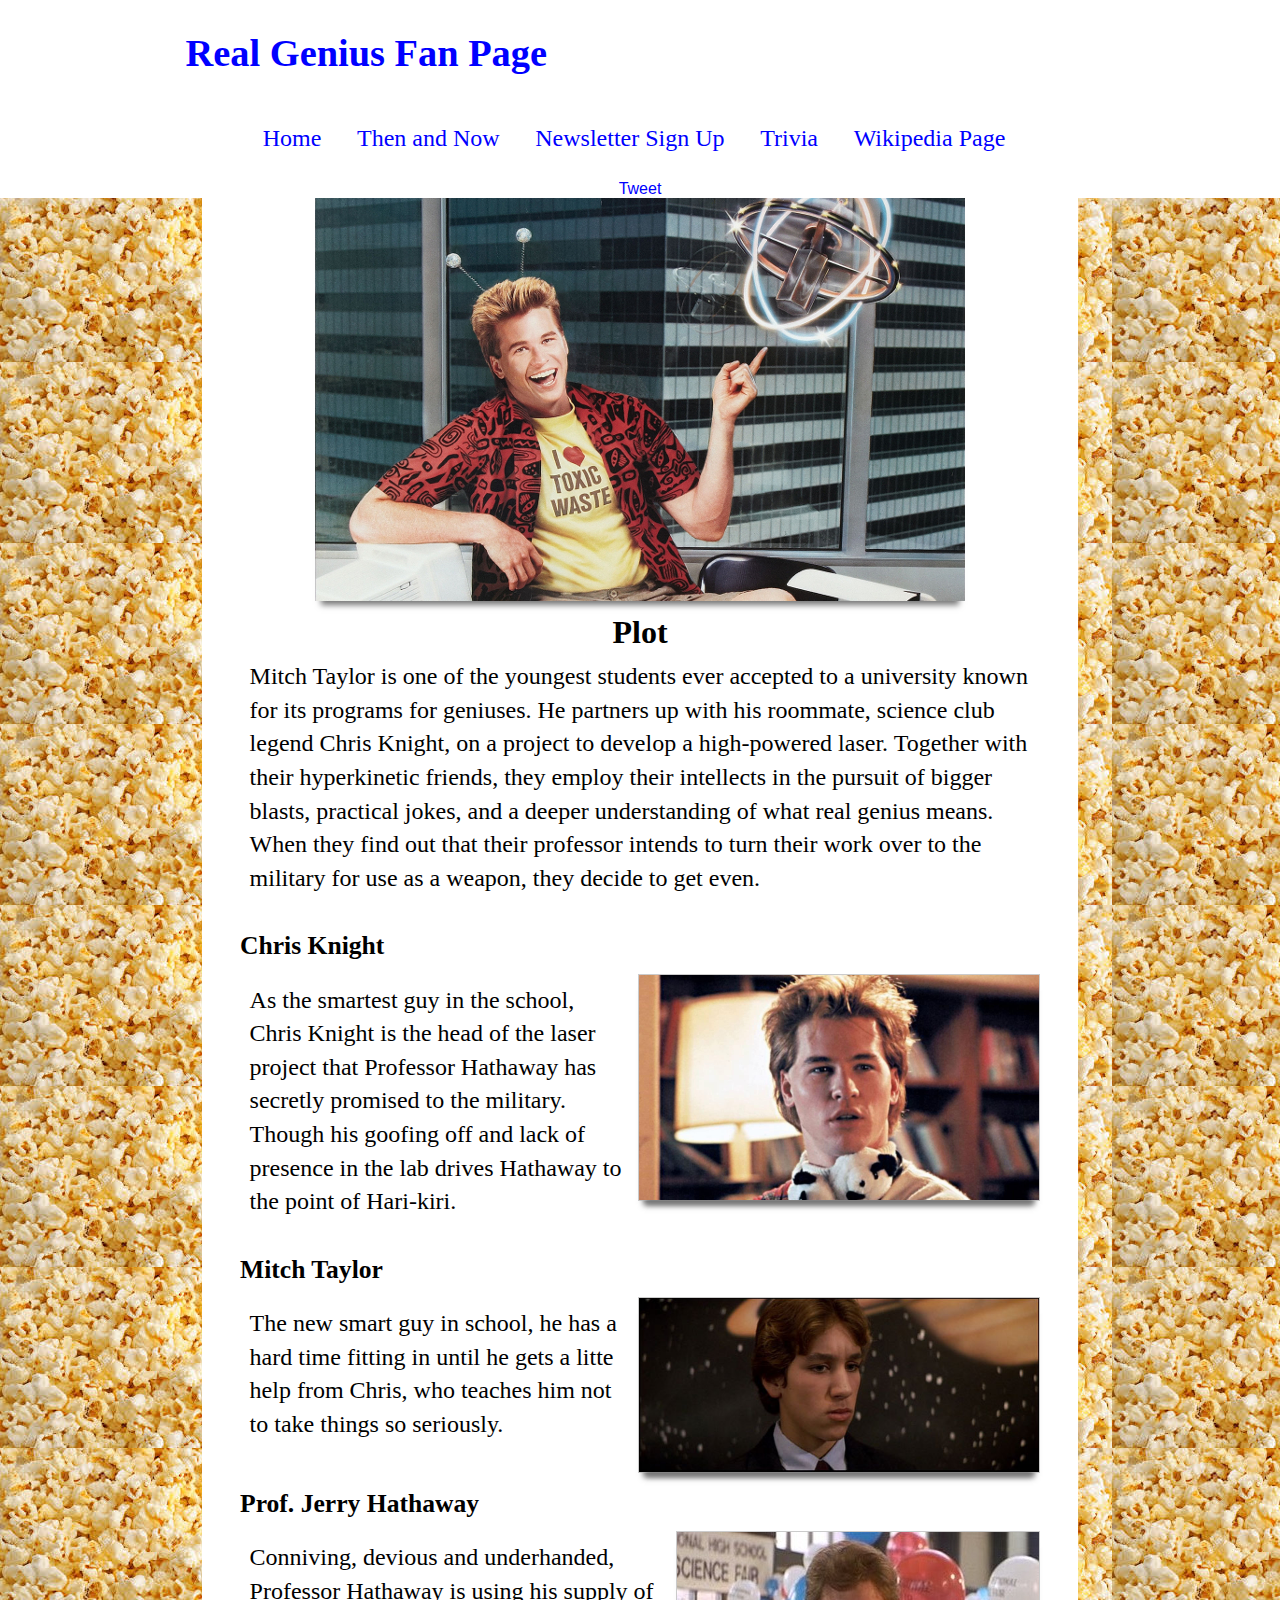
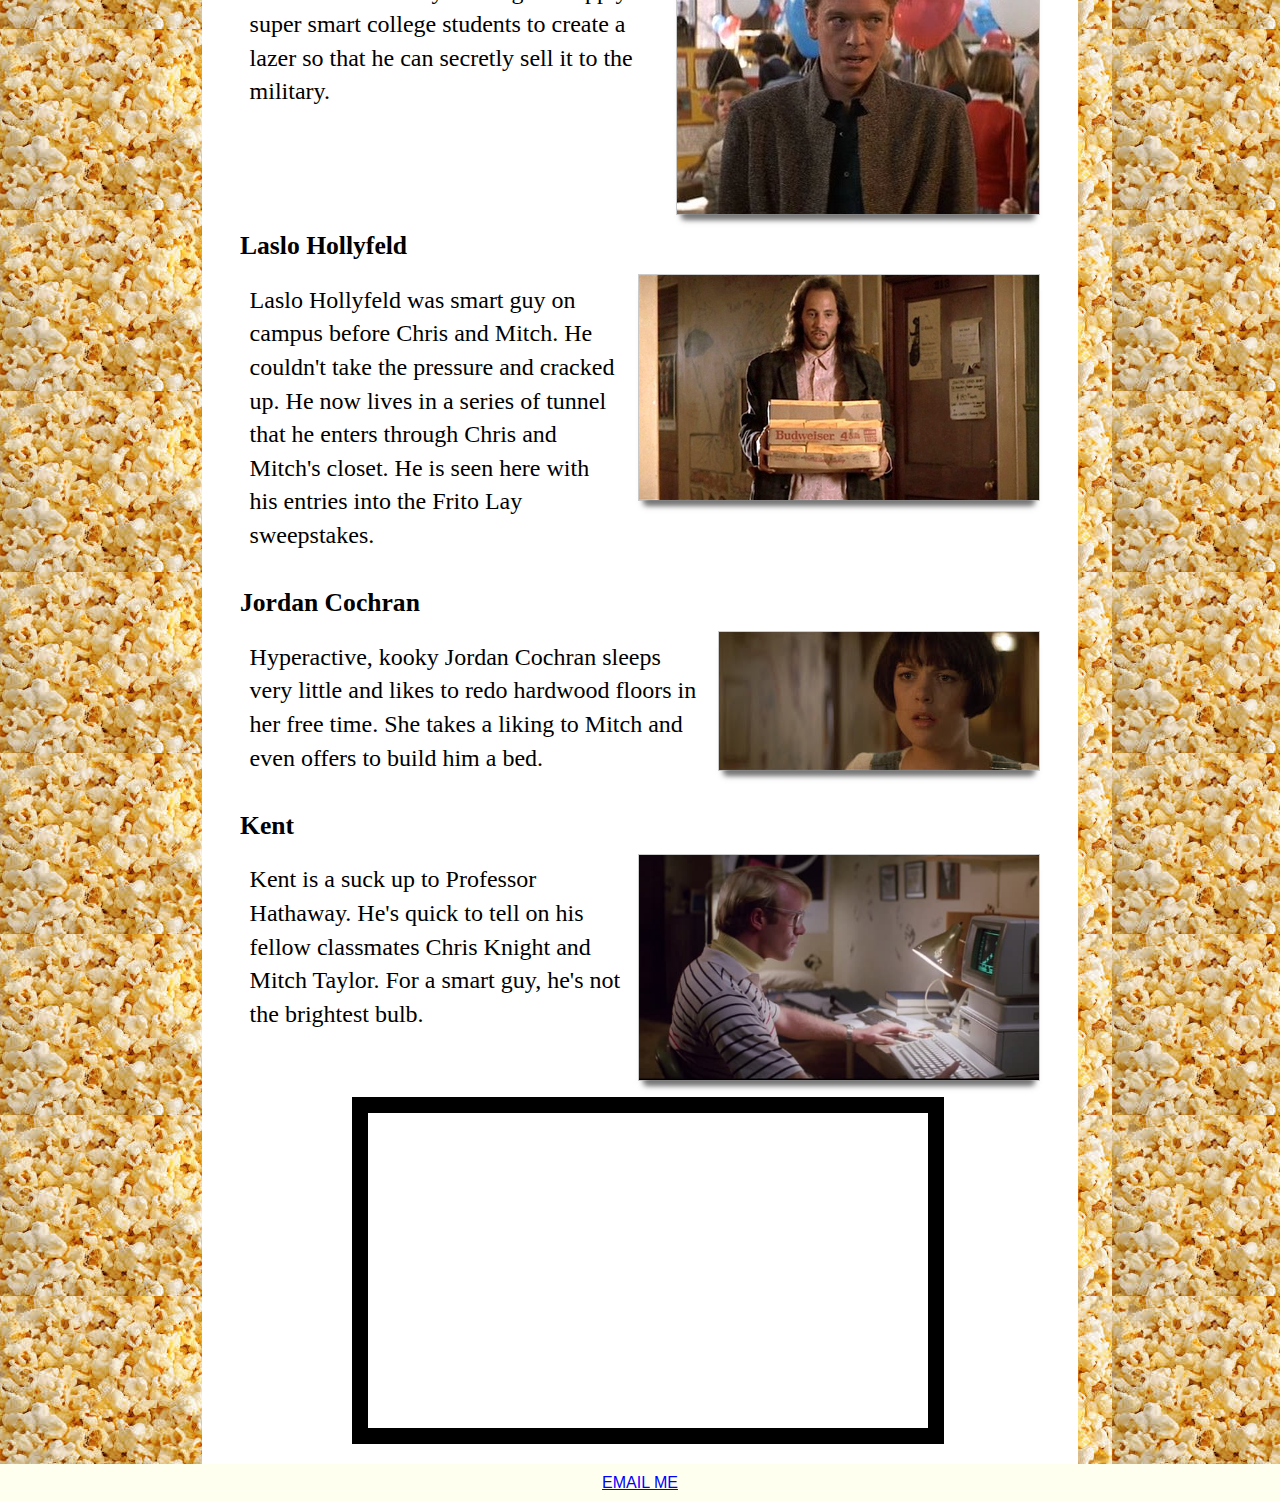
<file: real_genius_fan_page/index.html>
﻿<!DOCTYPE html>
<html lang="en">
   <head>
      <title>Real Genius Fan Page</title>
      <!-- 
         Real Genius fan page
         Filename: webproject.html

         Author:  David Smith 
         Date:    November 15, 2017 
         HTML5 and CSS3 Webproject
      -->
      <meta charset="utf-8">
      <meta name="viewport" content="width=device-width">
      <script src="modernizr.custom.40753.js"></script>	  
      <!--<link href='https://fonts.googleapis.com/css?family=Bitter:400,700' rel='stylesheet' type='text/css'>-->
      <link rel="stylesheet" href="main.css">
      <link rel="shortcut icon" href="Images/ilovetoxic.jpg">
      <link rel="apple-touch-icon" href="Images/ilovetoxic.jpg">
      <link rel="icon" sizes="192x192" href="Images/ilovetoxic.jpg">
	  <style>
          img {
        max-width: 100%;
        height: auto;
        width: auto;
        box-shadow: 0 10px 6px -6px #777;
        display: block;
        margin: 0 auto;
        }
        p {
        text-align: left;
        }
     </style>
   </head>
   <body>
       <div id="fb-root"></div>
        <script>(function(d, s, id) {
           var js, fjs = d.getElementsByTagName(s)[0];
           if (d.getElementById(id)) return;
           js = d.createElement(s); js.id = id;
           js.src = 'https://connect.facebook.net/en_US/sdk.js#xfbml=1&version=v2.11';
           fjs.parentNode.insertBefore(js, fjs);
           }(document, 'script', 'facebook-jssdk'));</script>
      <p class="skipnavigation"><a href="#contentstart">Skip navigation</a></p> 
      <header>
         <h1 id="title">Real Genius Fan Page</h1>
		 <script src="script.js"></script>
      </header>
      <nav class="sitenavigation">
         <p><a href="index.html">Home</a></p>
         <p><a href="thenandnow.html">Then and Now</a></p>
         <p><a href="newsletter.html">Newsletter Sign Up</a></p>
		 <p><a href="http://www.imdb.com/title/tt0089886/trivia">Trivia</a></p>
         <p><a href="https://en.wikipedia.org/wiki/Real_Genius">Wikipedia Page</a></p>
		 <div class="fb-like" data-href="https://facebook.com/cengagebrain"
		 data-layout="button" data-action="like" data-size="small" data-show-faces="true" 
		 data-share="false"></div>
		 <a href="https://twitter.com/share" class="twitter-share-button"
		 data-text="Real Genius Fan Page!" data-count="none">Tweet</a>
		 <script>!function(d,s,id) {var js,fjs=d.getElementsByTagName (s) [0],p=/^http:/.
		 test(d.location)?'http':'https';if(!d.getElementById(id)){js=d.createElement(s);
		 js.id=id;js.src=p+'://platform.twitter.com/widgets.js';fjs.parentNode.
		 insertBefore(js,fjs);}} (document, 'script', 'twitter-wjs');</script>
      </nav>	     
      <article>
         <div>
		    <a href="http://www.imdb.com/title/tt0089886/?ref_=fn_al_tt_1"><img src="Images/real-genius-banner.jpg"  width="500" height="265" alt="Val Kilmer poster from real genius"></a>
            <h2 id="contentstart">Plot</h2>
            <p>Mitch Taylor is one of the youngest students ever accepted to a university known for its programs for geniuses. He partners up with his roommate, science club legend Chris Knight, on a project to develop a high-powered laser. Together with their hyperkinetic friends, they employ their intellects in the pursuit of bigger blasts, practical jokes, and a deeper understanding of what real genius means. When they find out that their professor intends to turn their work over to the military for use as a weapon, they decide to get even.</p>
            <section>
               <h3>Chris Knight</h3>
               <figure>
                  <img src="Images/chrisknight.jpg" width="350" height="233" alt="Photo of Val Kilmer as Chris Knight in the movie Real Genius">
               </figure>
 			      <p>As the smartest guy in the school, Chris Knight is the head of the laser project that Professor Hathaway has secretly promised to the military. Though his goofing off and lack of presence in the lab drives Hathaway to the point of Hari-kiri.</p>              
            </section>
            <section>
               <h3>Mitch Taylor</h3>
			   <figure>
                  <img src="Images/mitch.jpg" width="350" height="233" alt="Photo of Gabriel Jarret as Mitch Taylor in the movie Real Genius">
               </figure>
			      <p>The new smart guy in school, he has a hard time fitting in until he gets a litte help from Chris, who teaches him not to take things so seriously.</p>  
            </section>
            <section>
               <h3>Prof. Jerry Hathaway</h3>
               <figure>
                  <img src="Images/atherton2.jpg" width="350" height="233" alt="Photo of William Atherton as Prof. Jerry Hathaway in the movie Real Genius">
               </figure>
			      <p>Conniving, devious and underhanded, Professor Hathaway is using his supply of super smart college students to create a lazer so that he can secretly sell it to the military. </p>
               <h3>Laslo Hollyfeld</h3>
			   <figure>
                  <img src="Images/hollyfeld.jpg" width="350" height="233" alt="Photo of Jon Gries as Laslo Hollyfeld in the movie Real Genius">
               </figure> 
                  <p>Laslo Hollyfeld was smart guy on campus before Chris and Mitch. He couldn't take the pressure and cracked up. He now lives in a series of tunnel that he enters through Chris and Mitch's closet. He is seen here with his entries into the Frito Lay sweepstakes.</p>
            </section>
            <section>
               <h3>Jordan Cochran</h3>
			   <figure>
                  <img src="Images/jordan.jpg" width="399" height="233" alt="Photo of Michelle Meyrink as Jordan Cochran in the movie Real Genius">
               </figure>
                  <p>Hyperactive, kooky Jordan Cochran sleeps very little and likes to redo hardwood floors in her free time. She takes a liking to Mitch and even offers to build him a bed.</p>
			   <h3>Kent</h3>
			   <figure>
                  <img src="Images/kent.jpg" width="399" height="233" alt="Photo of Robert Prescott as Kent in the movie Real Genius">
               </figure>
                  <p>Kent is a suck up to Professor Hathaway. He's quick to tell on his fellow classmates Chris Knight and Mitch Taylor. For a smart guy, he's not the brightest bulb.</p>
            </section>
			<iframe width="560" height="315" src="https://www.youtube.com/embed/6CNivRkEBrA" allowfullscreen></iframe>
         </div>
      </article>
      <footer>
         <a href="mailto:dtsmith2106@hawkmail.hfcc.edu">EMAIL ME</a>
      </footer>
   </body>
</html>
</file>
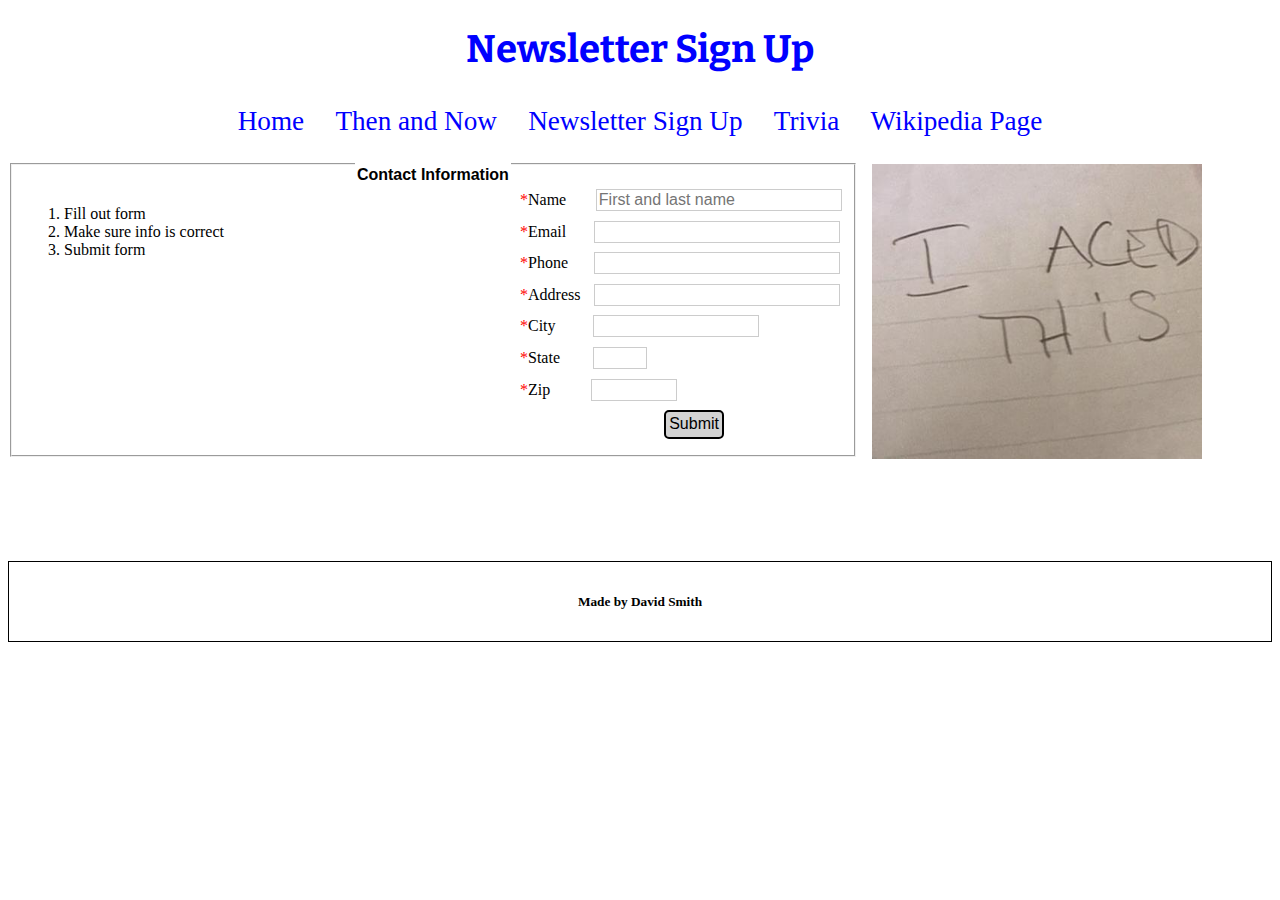
<file: real_genius_fan_page/newsletter.html>
<!DOCTYPE html>
<html lang="en">
   <head>
      <title>Newsletter</title>
      <!-- 
         Newsletter
         Filename: webproject.html

         Author: David Smith  
         Date:   November 15, 2017  
         HTML5 and CSS3 Webproject
      -->
      <meta charset="utf-8">
      <meta name="viewport" content="width=device-width">
      <script src="modernizr.custom.40753.js"></script>
      <link href='https://fonts.googleapis.com/css?family=Bitter:400,700' rel='stylesheet' type='text/css'>
      <link rel="stylesheet" href="main2.css">
      <link rel="shortcut icon" href="Images/ilovetoxic.jpg">
      <link rel="apple-touch-icon" href="Images/ilovetoxic.jpg">
      <link rel="icon" sizes="192x192" href="Images/ilovetoxic.jpg">
   </head>
   <body>
     <header>
        <h1> Newsletter Sign Up</h1>
     </header>
      <nav class="sitenavigation">
         <p><a href="index.html">Home</a></p>
         <p><a href="thenandnow.html">Then and Now</a></p>
         <p><a href="newsletter.html">Newsletter Sign Up</a></p>
		 <p><a href="http://www.imdb.com/title/tt0089886/trivia">Trivia</a></p>
         <p><a href="https://en.wikipedia.org/wiki/Real_Genius">Wikipedia Page</a></p>
      </nav>	  
	  <div>	  
	     <form action="results.html">
			<fieldset class="contactinfo">
			   <legend>Contact Information</legend>
			   <ol>
	              <li>Fill out form</li>
		          <li>Make sure info is correct</li>
		          <li>Submit form</li>
	           </ol>
			   <label for="nameinput">
			   <span>*</span>Name
			      <input type="text" name="name" id="nameinput" placeholder="First and last name">
			   </label>
			   <label for="emailinput">
			   <span>*</span>Email
			      <input type="text" name="email" id="emailinput">
			   </label>
		       <label for="phoneinput">
			   <span>*</span>Phone
				  <input type="tel" name="phone" id="phoneinput">
			   </label>
			   <label for="addressinput">
			   <span>*</span>Address
			      <input type="text" name="address" id="addressinput">
			   </label>
			   <label for="cityinput">
			   <span>*</span>City
				  <input type="text" name="city" id="cityinput">
			   </label>
		       <label for="stateinput">
			   <span>*</span>State
				  <input type="text" name="state" id="stateinput">
			   </label>
			   <label for="zipinput">
			   <span>*</span>Zip
				  <input type="text" name="zip" id="zipinput">
			   </label>	
			   <input type="submit" id="submit" value="Submit">
			</fieldset>
		 </form> 
         <aside><a href="https://www.youtube.com/watch?v=NdzsjEn1SNMimg"><img src="Images/realgenius.jpg" width="330" height="295" alt="piece of paper with the text I aced this"></a></aside>		 
	  </div>
		 
      <footer>
         <h5>Made by David Smith</h5>
      </footer>
   </body>
</html>
</file>
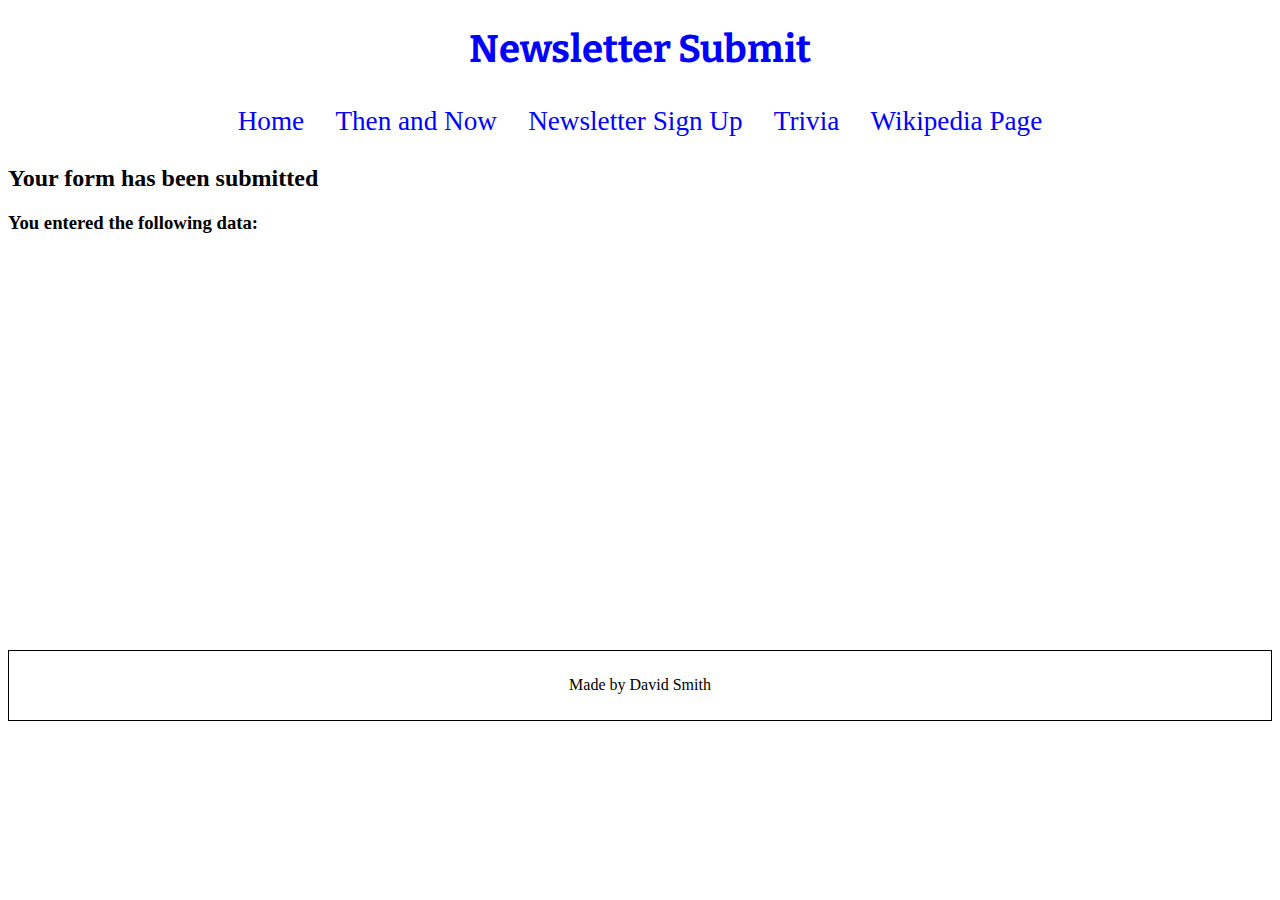
<file: real_genius_fan_page/results.html>
﻿<!DOCTYPE html>
<html lang="en">
   <head>
      <title>Newsletter - Results</title>
      <!-- 
         Real Genius Fan Page
         Filename: results.html

         Author:  David Smith 
         Date:    December 1, 2017 
         HTML5 and CSS3 Webproject
      -->
      <meta charset="utf-8">
      <meta name="viewport" content="width=device-width">
      <script src="modernizr.custom.40753.js"></script>
      <link href='http://fonts.googleapis.com/css?family=Bitter:400,700' rel='stylesheet' type='text/css'>
      <link rel="stylesheet" href="main2.css">
       <link rel="shortcut icon" href="Images/ilovetoxic.jpg">
      <link rel="apple-touch-icon" href="Images/ilovetoxic.jpg">
      <link rel="icon" sizes="192x192" href="Images/ilovetoxic.jpg">
   </head>
   <body>
      <p class="skipnavigation"><a href="#contentstart">Skip navigation</a></p> 
      <header>
         <h1>Newsletter Submit</h1>
      </header>
      <nav class="sitenavigation" id="animation">
         <p><a href="index.html">Home</a></p>
         <p><a href="thenandnow.html">Then and Now</a></p>
         <p><a href="newsletter.html">Newsletter Sign Up</a></p>
		 <p><a href="http://www.imdb.com/title/tt0089886/trivia">Trivia</a></p>
         <p><a href="https://en.wikipedia.org/wiki/Real_Genius">Wikipedia Page</a></p>
      </nav>
      <article id="contentstart">
         <div class="container">
            <h2>Your form has been submitted</h2>
            <div class="results">
               <h3>You entered the following data:</h3>
         
               <script>
                   var formData = location.search;
                   formData = formData.substring(1, formData.length);
                   while (formData.indexOf("+") !== -1) {
                      formData = formData.replace("+", " ");
                   }
                   formData = decodeURIComponent(formData);
                   var formArray = formData.split("&");
                   for (var i = 0; i < formArray.length; i = i + 1) {
                      document.write("<p>" + formArray[i] + "</p>");
                   }
               </script>
            </div>
         </div>
      </article>
      <footer>
         <p>Made by David Smith</p>
      </footer>
   </body>
</html>
</file>
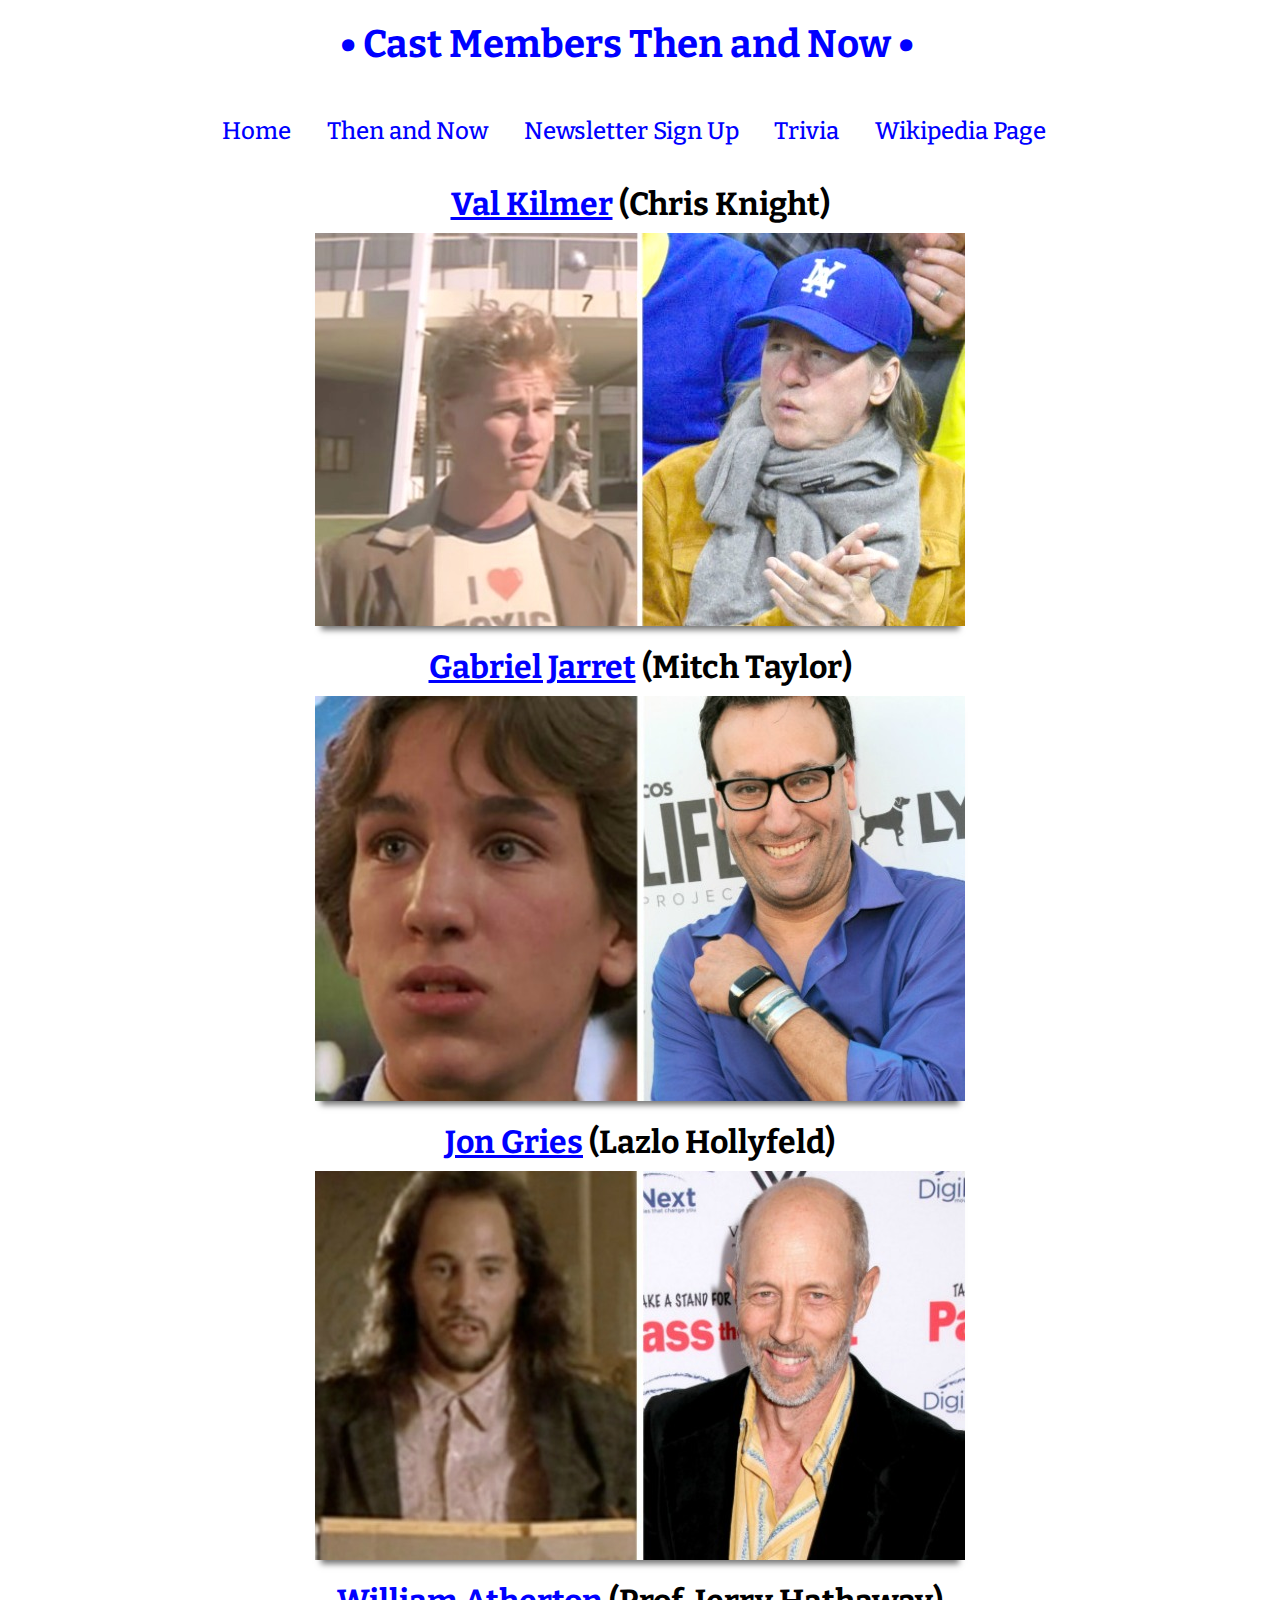
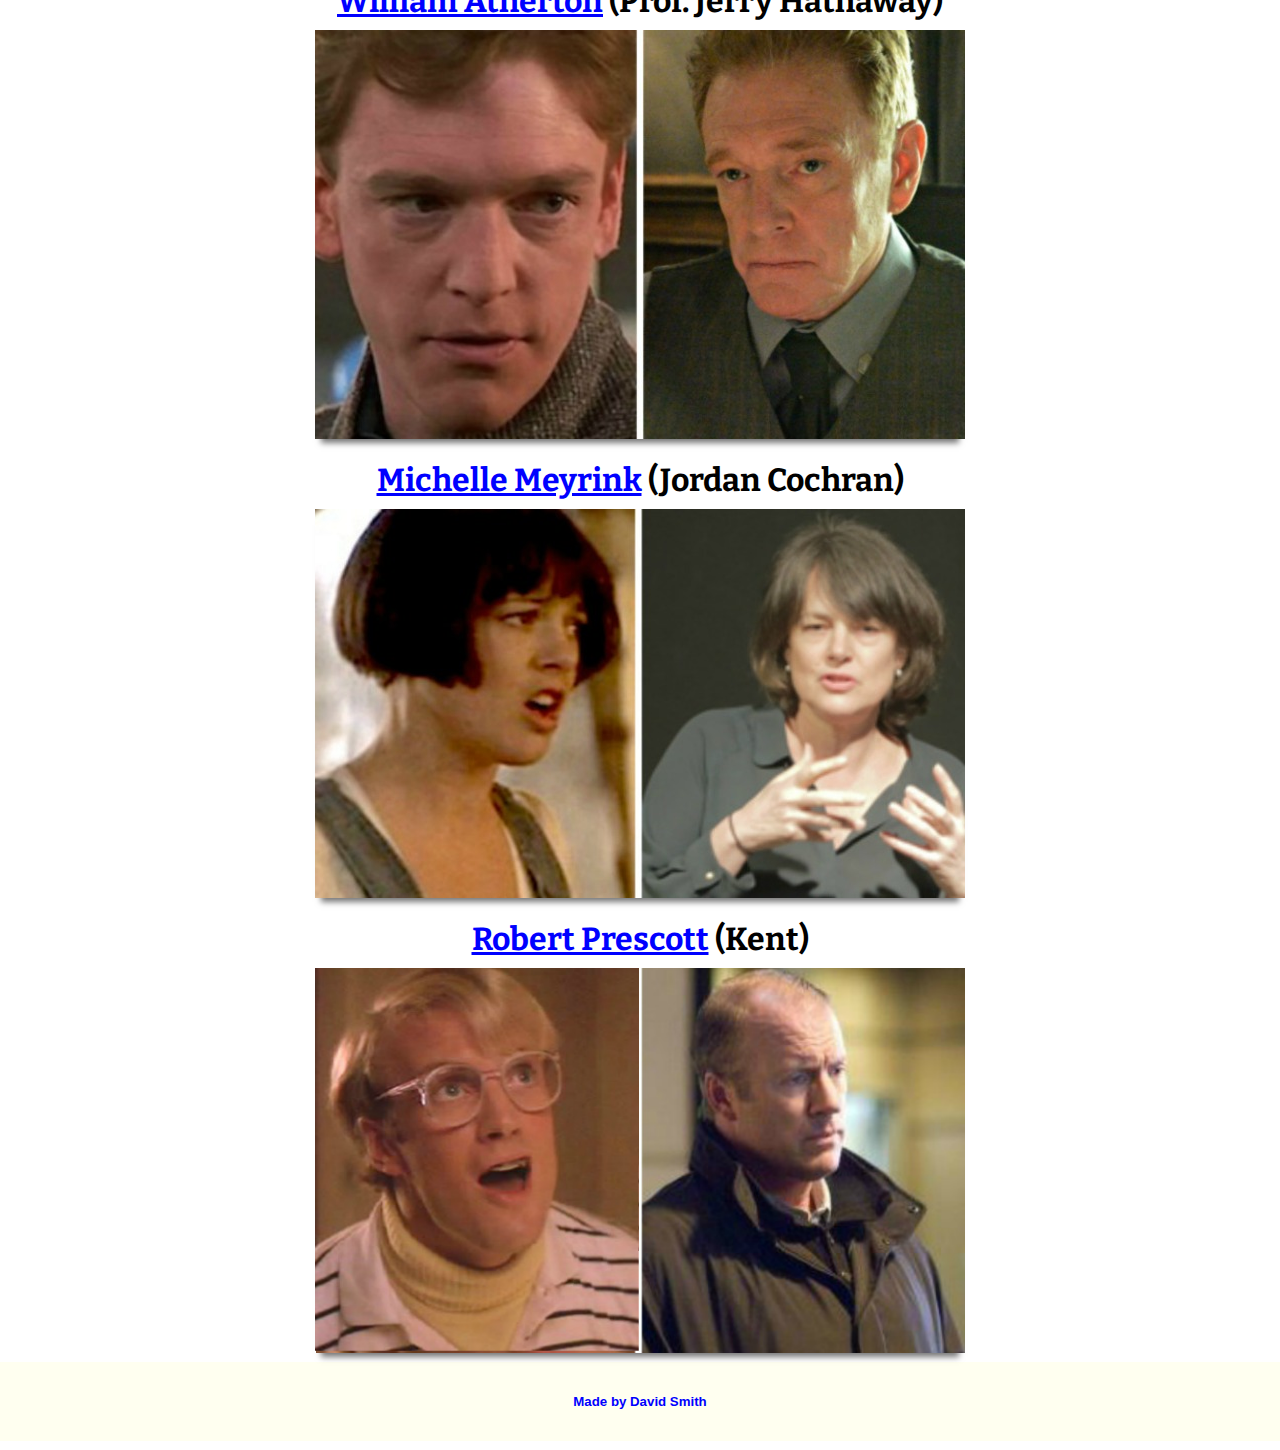
<file: real_genius_fan_page/thenandnow.html>
<!DOCTYPE html>
<html lang="en">
 <head>
      <title>Real Genius Fan Page</title>
      <!-- 
         Real Genius fan page
         Filename: webproject.html

         Author: David Smith  
         Date:   November 15, 2017  
         HTML5 and CSS3 Webproject
      -->
      <meta charset="utf-8">
      <meta name="viewport" content="width=device-width">
      <script src="modernizr.custom.40753.js"></script>
      <link href='https://fonts.googleapis.com/css?family=Bitter:400,700' rel='stylesheet' type='text/css'>
      <link rel="stylesheet" href="main.css">
      <link rel="shortcut icon" href="Images/ilovetoxic.jpg">
      <link rel="apple-touch-icon" href="Images/ilovetoxic.jpg">
      <link rel="icon" sizes="192x192" href="Images/ilovetoxic.jpg">
   </head>
   <body>
      <header>
	      <h1>&bull; Cast Members Then and Now &bull;</h1>
	  </header>
	  <nav class="sitenavigation" id="animation">
         <p><a href="index.html">Home</a></p>
         <p><a href="thenandnow.html">Then and Now</a></p>
         <p><a href="newsletter.html">Newsletter Sign Up</a></p>
		 <p><a href="http://www.imdb.com/title/tt0089886/trivia">Trivia</a></p>
         <p><a href="https://en.wikipedia.org/wiki/Real_Genius">Wikipedia Page</a></p>		
      </nav>
	  <article class="colorbackground">
	     <h2><a href="http://www.imdb.com/name/nm0000174/?ref_=tt_ov_st_sm">Val Kilmer</a> (Chris Knight)</h2>
		    <p><img src="Images/valkilmer.jpg" width="350" height="209" alt="Val Kilmer photo then and now"></p>
		 <h2><a href="http://www.imdb.com/name/nm0418909/?ref_=tt_ov_st_sm">Gabriel Jarret</a> (Mitch Taylor)</h2>
		    <p><img src="Images/jarret.jpg" width="350" height="209" alt="Gabriel Jarret photo then and now"></p>
		 <h2><a href="http://www.imdb.com/name/nm0340973/?ref_=tt_cl_t5">Jon Gries</a> (Lazlo Hollyfeld)</h2>
		    <p><img src="Images/lazlo.jpg" width="350" height="209" alt="Jon Gries photo then and now"></p>
		 <h2><a href="http://www.imdb.com/name/nm0040472/?ref_=tt_cl_t4">William Atherton</a> (Prof. Jerry Hathaway)</h2>
		    <p><img src="Images/atherton.jpg" width="350" height="209" alt="William Atherton photo then and now"></p>
		 <h2><a href="http://www.imdb.com/name/nm0001534/?ref_=tt_cl_t3">Michelle Meyrink</a> (Jordan Cochran)</h2>
		    <p><img src="Images/jordon.jpg" width="350" height="209" alt="Michelle Meyrink photo then and now"></p>
		 <h2><a href="http://www.imdb.com/name/nm0696127/?ref_=ttfc_fc_cl_t26">Robert Prescott</a> (Kent)</h2>
		    <p><img src="Images/kent.png" width="350" height="209" alt="Robert Prescott photo then and now"></p>	
      </article>
	  <footer>
         <h5>Made by David Smith</h5>
      </footer>
   </body>
</html>
</file>
<file: real_genius_fan_page/main2.css>
/* 
   Real Genius Fan Page style sheet 
   Filename: styles.css

   Author:  David Smith 
   Date:    November 15, 2017 
   HTML5 and CSS3 Illustrated Unit H, Lessons
 */
 

/* header section */
h1{
   text-align: center;
   font-family: Bitter, "Times New Roman", Times, serif;
   font-weight: 700;
   color: blue;
   background-color: white;
   font-size: 2.4em;
}
/* skip navigation link */
p.skipnavigation a {
   position: absolute;
   left: -10000px;
}
p.skipnavigation a:focus {
   color: ivory;
   background-color: #34180f;
   top: 0.4em;
   left: auto;
   right: 0.4em;
   z-index: 2;
}

/* site navigation bar */
nav.sitenavigation {
   color: red;
   text-align: center;
   background-color: white;
}
nav.sitenavigation p {
   margin: 0.3em 0.5em;
   display: inline-block;
   font-size: 1.7em;
}
nav.sitenavigation a:link {
   text-decoration: none;
   color: blue;
}
nav.sitenavigation a:visited {
   color: black;
}
nav.sitenavigation a:hover, nav.sitenavigation a:focus {
   color: blue;
}

/* form styles */
form {
   display: block;
   float: left;   
}
ol {
   margin-top: 1em;	
   float: left;
}
aside {
   float: right;
   margin-top: 1.2em;  
   margin-right: 4.4em;   
}

/* field styles */
fieldset fieldset {
   padding: 0.8em;
   margin-right: -2.8em;   
}
legend {
   font-size: 1em;
   font-weight: bold;
   font-family: Verdana, Geneva, sans-serif;
   padding-bottom: 0em;	
   padding-top: 1.3em;
   text-align: center;
}
span {
   color: red;	
}
.contactinfo input, textarea {
   border:1px solid #ccc;
   margin-bottom: 0.4em;
   font-size: 1em;
}
.hear {
   position: absolute;
   margin-bottom: 1em;   
}
#hear-about {
   font-size: 1em;	
}
#nameinput  {
   width: 15em; 
   margin-left: 1.6em;
}
#emailinput {
   width: 15em; 
   margin-left: 1.5em;
}
#phoneinput {
   width: 15em; 
   margin-left: 1.4em;	
}
#addressinput {
   width: 15em; 
   margin-left: 0.6em;
}
#cityinput {
   width: 10em;
   margin-left: 2.1em;   
}
#stateinput {
   width: 3em; 
   margin-left: 1.8em;     
}
#zipinput {
   width: 5em; 
   margin-left: 2.3em;    
}
#submit {
   border: 2px solid black;
   margin-left: 40em;
   border-radius: 5px;  
   padding: 0.2em 0.2em 0.2em 0.2em;  
   background-color: #d3d3d3;   
}
#lunch  {
   margin-right: 0.2em;
}
#dinner {
   margin-left: 1em;	
}
#daily {
   margin-bottom: 0em;
}
#weekly {
   margin-left: 1em;	
}
#date {
   position: absolute;
   margin-bottom: 4em;
}

/* label styles */
.contactinfo label {
   font-size: 1em;
   display: block;
   position: relative;
   margin-bottom:0.2em;  
   text-align: left; 
   margin-left: 31em;   
}

/* footer section */
footer {
   margin-top: 26em;
   padding: 0.6em;
   background-color: white;
   color: black;
   text-align: center;
   border: 1px solid black;
}

/* small screen/tablet styles */
@media screen and (max-width: 1100px), print {
	header {
	width: auto;	
	}
	div form {
	  width: 50%;
	  margin: 1em;
	  margin-left: -0.4em;
	} 
	aside {
	  width: 50%;
	  float: right;
    }	  	
	footer {
	  display: none;
	 
	}
}   

/* handheld styles */
@media screen and (max-width: 800px) {
	header {
	width: auto;	
	}
	div form {
	  width: 50%;
	  margin: 1em;
	  margin-left: -0.4em;
	} 
	aside {
	  width: 50%;
	  float: right;
    }	  	
	footer {
	  display: none;
	 
	}
}	
	
/* print styles */
@media print {
   body, h1, article, footer {
      color: rgb(0,0,0);
      background: rgb(255,255,255);
   }
   body {
      max-width: 100%;
   }
   nav {
      display: none;
   }
   iframe {
	  display: none;
   }
}
@page {
   margin: 0.75in;
}
</file>
<file: real_genius_fan_page/main.css>
﻿/* 
   Real Genius Fan Page style sheet 
   Filename: styles.css

   Author:  David Smith 
   Date:    November 15, 2017 
   HTML5 and CSS3 Webproject
 */

/* reset styles */
html {
   font-size: 16px;
}
a, article, body, div, figcaption, figure, footer, header, h1, 
h2, h3, img, nav, p, section {
   border: 0;
   padding: 0;
   margin: 0;
}
img {
   max-width: 100%;
   height: auto;
   width: auto;
   box-shadow: 0 10px 6px -6px #777;
}

/* document-wide styles */
body {
   margin: 0 auto;
   font-family: Arial, Helvetica, sans-serif;
   background: url(Images/popcorn.jpg)
}
p {
   line-height: 1.4em;
   font-size: 1.3em;
}
a:link {
   color: blue;
}
a:visited {
   color: black;
}
a:hover {
   color: blue;	
}

/* skip navigation link */
p.skipnavigation a {
   position: absolute;
   left: -10000px;
}
p.skipnavigation a:focus {
   color: ivory;
   background-color: #34180f;
   top: 0.4em;
   left: auto;
   right: 0.4em;
   z-index: 2;
}

/* header section */
header {
   margin-top: -0.8em;  
   background: white;
}
h1{
   text-align: center;
   font-family: Bitter, "Times New Roman", Times, serif;
   font-weight: 700;
   color: blue;
   background-color: white;
   font-size: 2.4em;
   padding-top: 1em;
   margin-bottom: -1em; 
   margin-left: 2em;   
      
}
#title {
	text-align: left;
	margin-right: 22em;
    position: relative;
    cursor: pointer;
}

/* site navigation bar */
nav.sitenavigation {
   color: red;
   text-align: center;
   background-color: white;
}
nav.sitenavigation p {
   margin: 0.3em 0.5em 1em 0em;
   display: inline-block;
}
nav.sitenavigation a:link {
   text-decoration: none;
   color: blue;
}
nav.sitenavigation a:visited {
   color: black;
}
nav.sitenavigation a:hover, nav.sitenavigation a:focus {
   color: blue;
}

/* main content */
article {
   margin: 0 auto;
   padding: 0;
}
article div {
   max-width: 800px;
   margin: 0 auto;
   padding: 0 3% 1em;
   background-color: ivory;
   overflow: auto;
   background: white;
}
#animation {
   margin: 0;
   width: 100%;
   -webkit-animation-duration: 1.5s;
   animation-duration: 1.5s;
   -webkit-animation-timing-function: ease-in;
   animation-timing-function: ease-in;
   -webkit-animation-name: reveal-logo;
   animation-name: reveal-logo;
}
@keyframes reveal-logo {
    0% {
         transform: scale(0);
        left: -150px;
    }
    50% {
        left: -50px;
    }
    100% {
         transform: scale(1);
        left: 100px;
    }
}
h2 {
   padding: 0.4em 0.4em 0;
   text-align: center;
   font-family: Bitter, "Times New Roman", Times, serif;
   font-size: 2em;
   font-weight: 700;
   color: black;
}
h3 {
   margin: 1.4em 0 0.5em;
   font-size: 1.6em;
   font-family: Bitter, "Times New Roman", Times, serif;
   font-weight: 700;
   clear: both;
}
p {
   padding: 0.4em 0.4em 0;
   text-align: center;
   font-family: Bitter, "Times New Roman", Times, serif;
   font-size: 1.5em;
   font-weight: 500; 
}
article.quotes p {
   text-align: left;
}
article iframe {
   margin-left: 7em;
   border: 1em solid black;   
}
.colorbackground {
   background-color: white;	
}

/* figures */
figure {
   max-width: 50%;
   margin: 0 0 2% 2%;
   border: 1px solid #ccc;
   float: right;
   background-color: white;
   box-shadow: 0 10px 6px -6px #777;
}
figure img {
   display: block;
}


/* footer section */
footer {
   padding: 0.6em;
   background-color: ivory;
   color: blue;
   text-align: center;
}

/*standard screen styles */
@media screen and (max-width: 1500px), print {
   header {
	  width: auto;
      max-width: 1500px;
      margin-top: -0.6em ;
      float: none;	 
   }
      header h1 {
	  width: auto;
	  margin: auto;
	  padding: 0.8em;
	  margin-left: -0.68em
   }  
   
   nav.sitenavigation {
	  margin: 0 auto;
   }
}

/* small screen/tablet styles */
@media screen and (max-width: 1100px), print {
	header {
	width: 100%;	
	}
	article {
	  width: 100%
	} 
	figure {
	  width: 100%;
	  height: auto;
	  margin-bottom: 1em;
	  background-image: none;
	  float: none;
	}
	figure img {
	  display: block;
	}
	iframe {
	  width: 100%;
	}
}

/* handheld styles */
@media screen and (max-width: 800px) {
	body { 
	width: 10%;
	}
	article {
	  width: 90%;
	}
	header {
	  margin: 0 95px 0 0;
	}
	header h1 {
	  width: auto;
	  margin: 0.4em 2%;
	}
	nav.sitenavigation {
	  margin: 16px;
      position: absolute;
      top: 0px;
      right: 0px;	  
    }
	nav.sitenavigation a {
	  width: 83%;
      border-radius: 0;	  
	}
	iframe {
	  width: 100%;
	}
}
	

/* print styles */
@media print {
   article, article h2, aside, body, footer, header, header h1, header p, h3 {
      color: rgb(0,0,0);
      background-color: rgb(255,255,255);
   }
   header {
	  margin: 0 0 1em;   
   }
   header div {
	  margin-top: 0;  
   }
   header h1 {
	  margin: 0 auto;  
   }
   nav {
	  display: none;	
   }
   figure {
	  border: 3px solid black;  
   }
   iframe {
	  display: none;
   }
}

@page {
   margin: 0.5in;
}
</file>
